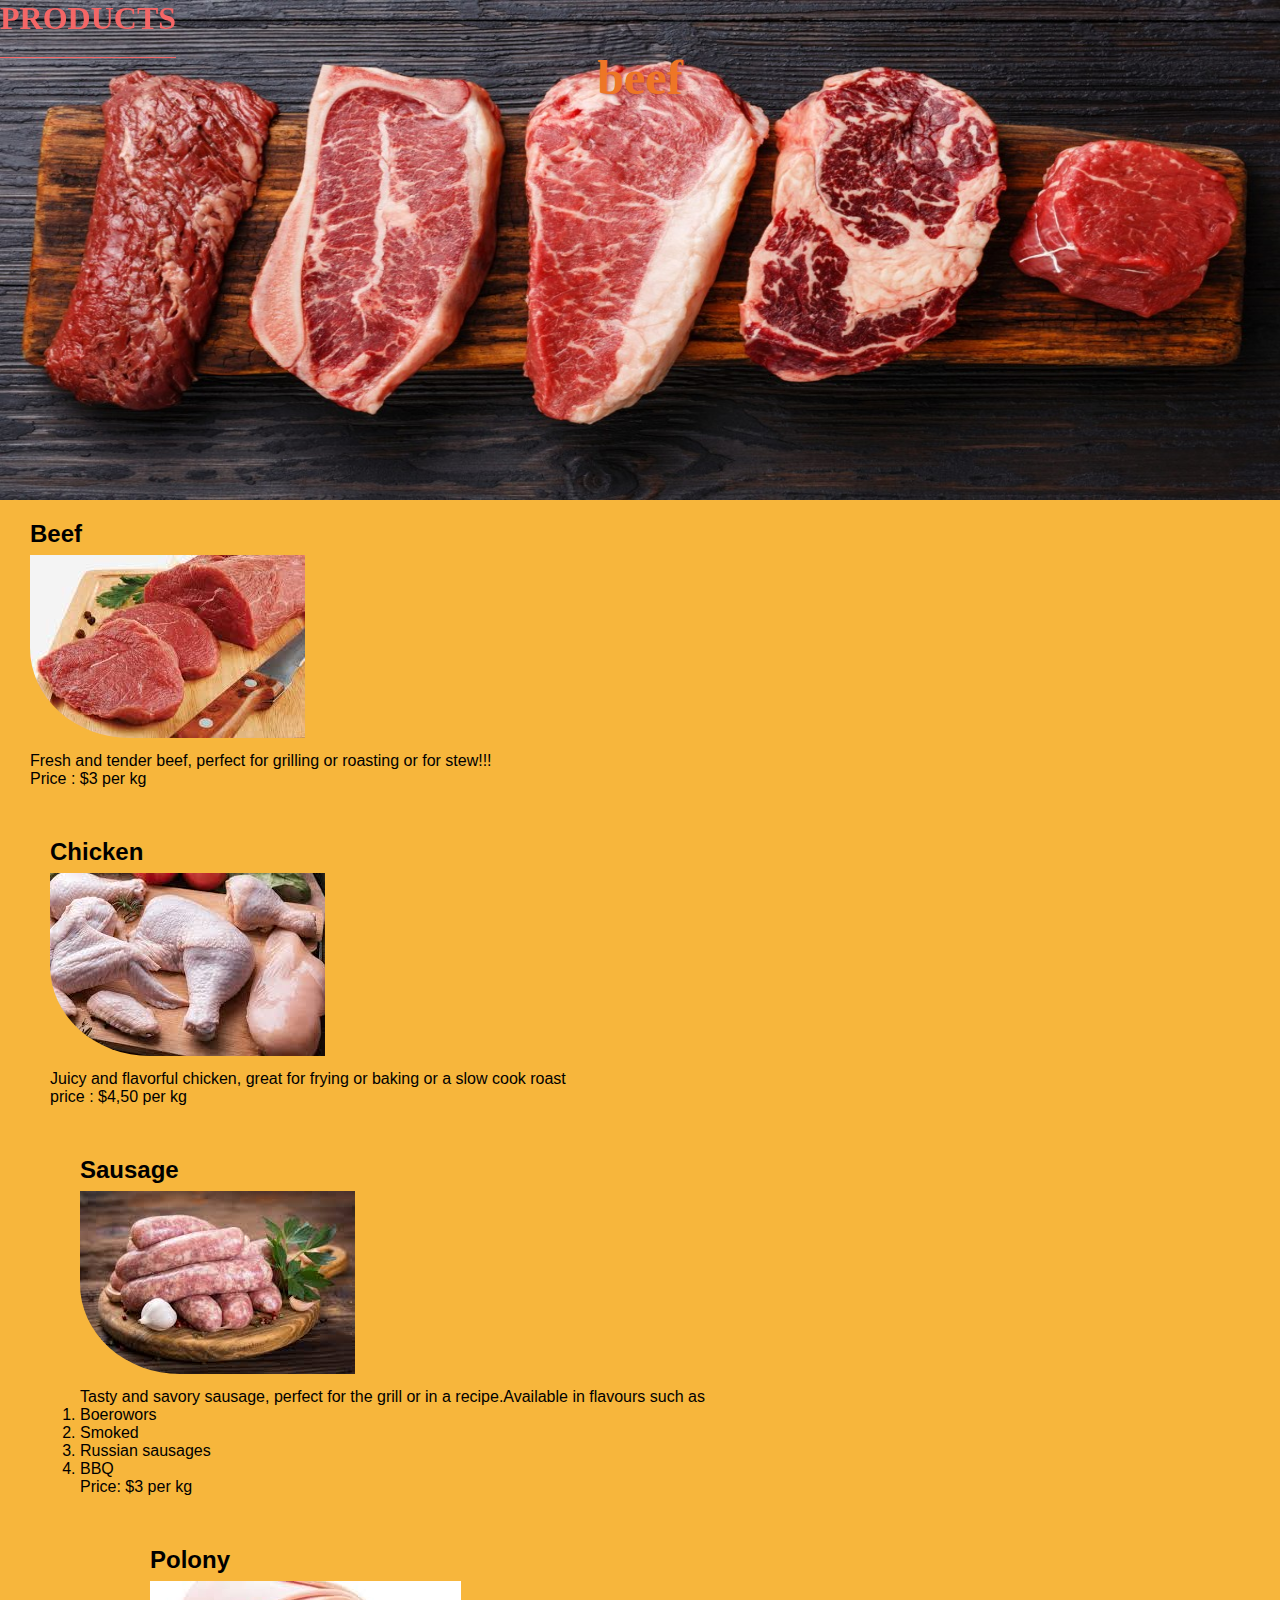
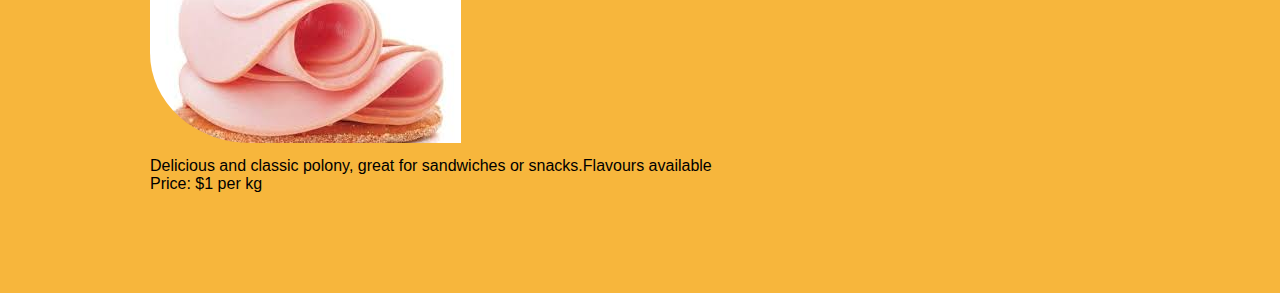
<file: Products/products.html>
<!DOCTYPE html>
<html lang="en">
<head>
	<meta charset="UTF-8">
	<meta name="viewport" content ="width=device-width",initial-scale="1.0">
	<title>Shamiso Farms - Products</title>
	<link rel="stylesheet" href="products.css">
</head>
<body>
	<h1 class="heading">PRODUCTS</h1>
<p>
	<div class="slider">
		<figure>
			<div class="slide">
				<h1>beef</h1>
				<img src="images/bg.jpg" alt="Beef">
				
			</div>
		
					<div class="slide">
						<h1>chicken</h1>
						<img src="images/chicken.jpg" alt="chicken">
						
					</div>
		
							<div class="slide">
								<h1>sausages</h1>
								<img src="images/sausage.jpg" alt="Sausage">
							</div>
							<div class="slide">
								<h1>polony</h1>
								<img src="images/polony.jpg" alt="polony">
							</div>
								
						
				
		</div>
		</figure>
			</div>
</p>
<p>
	
</p>
	
	<div class="product-grid">
			
		</div>
		<div class="product">

			<div class="beef">
				<h2>Beef</h2>
				<img class="image" src="images/beef.jpg" alt="Beef">
			<p>Fresh and tender beef, perfect for grilling or roasting or for stew!!!</p>
				<p>Price : $3 per kg </p>
				
			</div>


			<div class="chicken">
				<h2>Chicken</h2>
				<img class="image" src="images/chicken.jpg" alt="Chicken">
				<p>Juicy and flavorful chicken, great for frying or baking or a slow cook roast </p>
				<p>price : $4,50  per kg</p>
			</div>


			<div class="sausage">
				<h2>Sausage</h2>
				<img class="image" src="images/sausage.jpg" alt="Sausage">
				<p >Tasty and savory sausage, perfect for the grill or in a recipe.Available in flavours such as 
					<ol class="list">
						<li>Boerowors</li>
						<li>Smoked</li>
						<li>Russian sausages</li>
						<li>BBQ</li>
					</ol>
				</p>
				<p>Price: $3 per kg</p>
			</div>


			<div class="polony">
				<h2>Polony</h2>
				
				<img class="image" src="images/polony.jpg" alt="Polony">
				<p>Delicious and classic polony, great for sandwiches or snacks.Flavours available</p>
				<p>Price: $1 per kg </p
			</div>
			
		</div>
		
			
		
		
	</div>
</body>
</html>
</file>
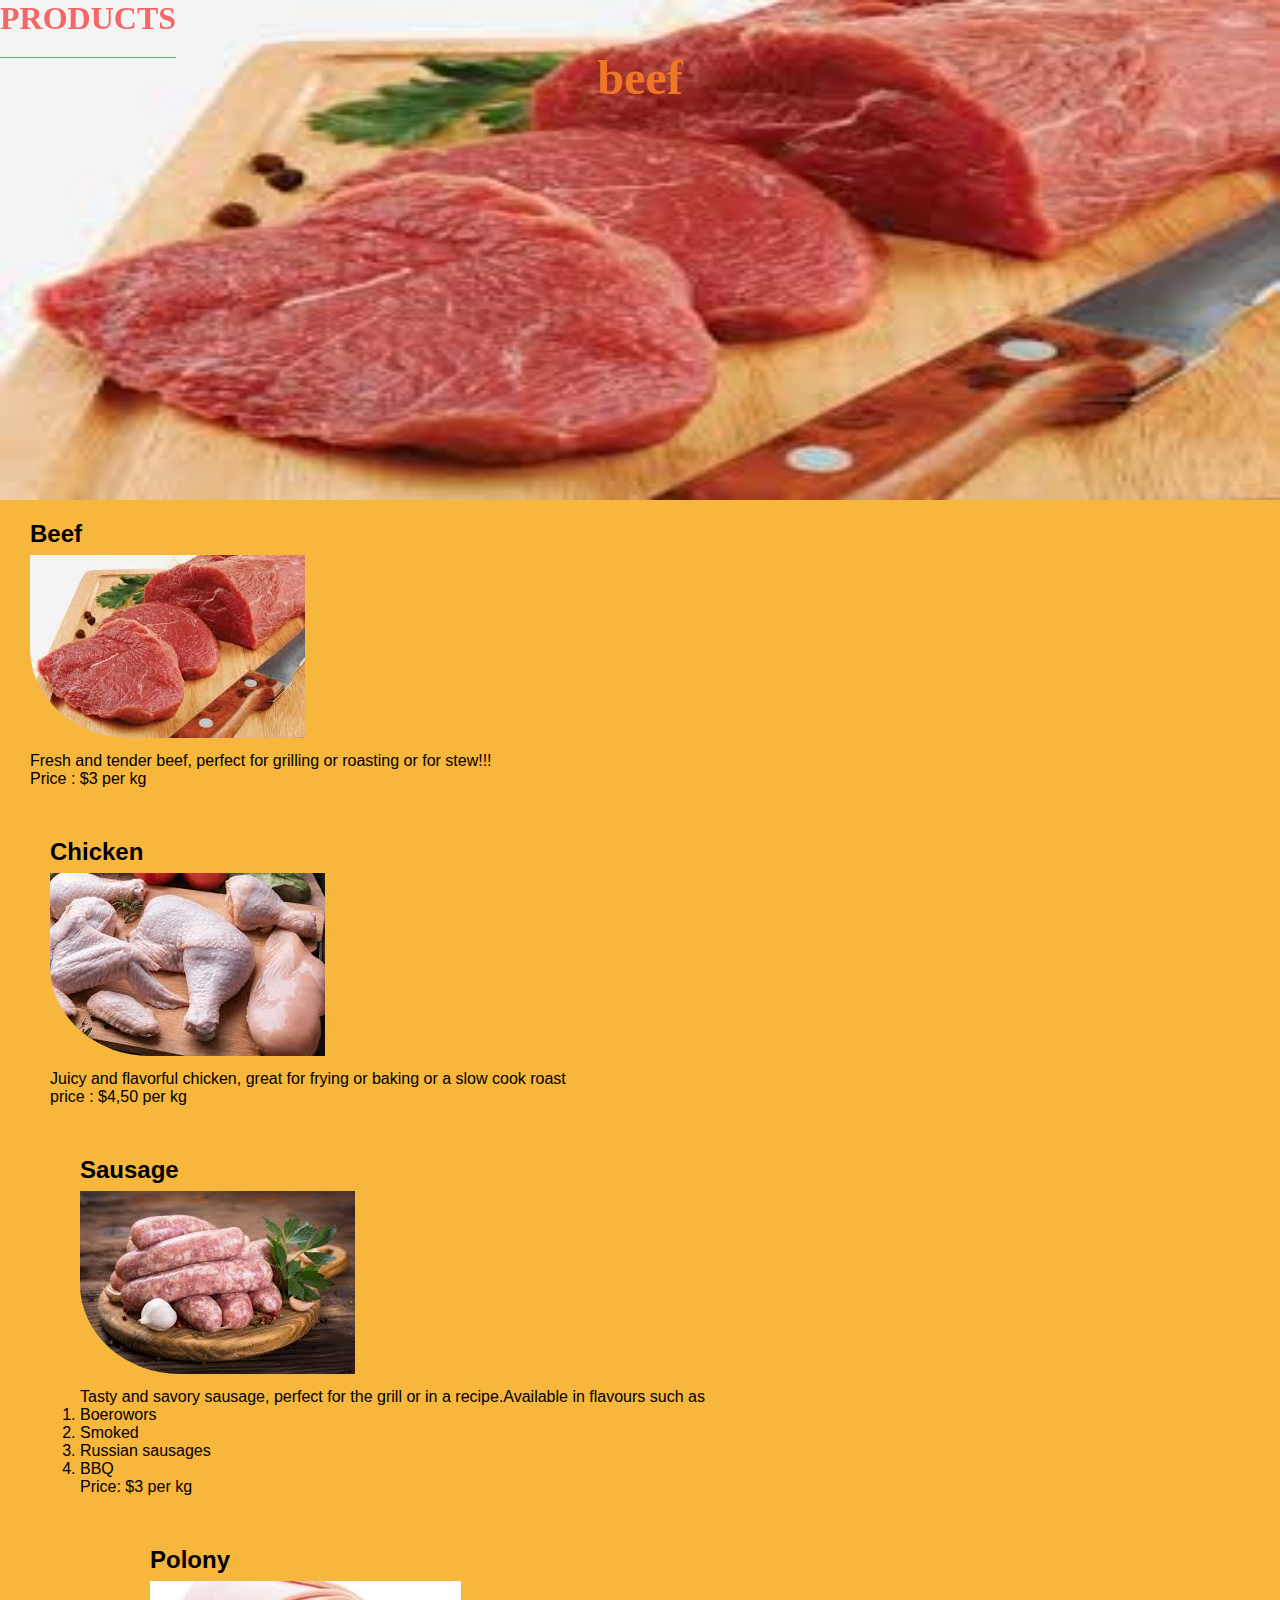
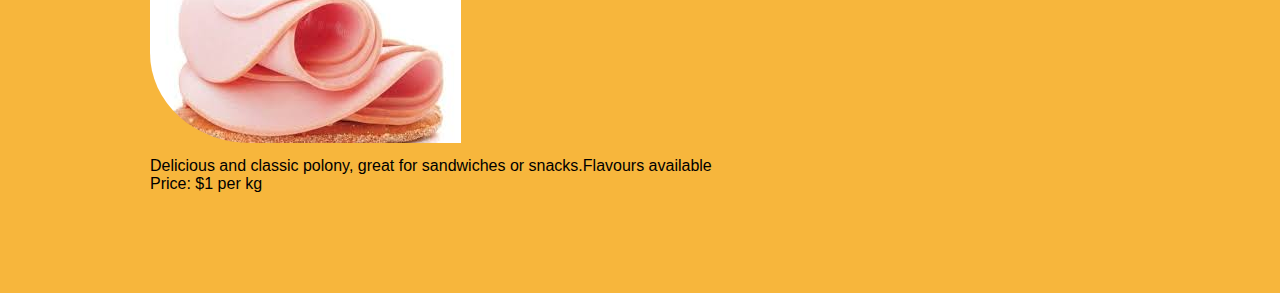
<file: Products/images/Products/products.html>
<!DOCTYPE html>
<html lang="en">
<head>
	<meta charset="UTF-8">
	<meta name="viewport" content ="width=device-width",initial-scale="1.0">
	<title>Shamiso Farms - Products</title>
	<link rel="stylesheet" href="products.css">
</head>
<body>
	<h1 class="heading">PRODUCTS</h1>
<p>
	<div class="slider">
		<figure>
			<div class="slide">
				<h1>beef</h1>
				<img src="images/beef.jpg" alt="Beef">
				
			</div>
		
					<div class="slide">
						<h1>chicken</h1>
						<img src="images/chicken.jpg" alt="chicken">
						
					</div>
		
							<div class="slide">
								<h1>sausages</h1>
								<img src="images/sausage.jpg" alt="Sausage">
							</div>
							<div class="slide">
								<h1>polony</h1>
								<img src="images/polony.jpg" alt="polony">
							</div>
								
						
				
		</div>
		</figure>
			</div>
</p>
<p>
	
</p>
	
	<div class="product-grid">
			
		</div>
		<div class="product">

			<div class="beef">
				<h2>Beef</h2>
				<img class="image" src="images/beef.jpg" alt="Beef">
			<p>Fresh and tender beef, perfect for grilling or roasting or for stew!!!</p>
				<p>Price : $3 per kg </p>
				
			</div>


			<div class="chicken">
				<h2>Chicken</h2>
				<img class="image" src="images/chicken.jpg" alt="Chicken">
				<p>Juicy and flavorful chicken, great for frying or baking or a slow cook roast </p>
				<p>price : $4,50  per kg</p>
			</div>


			<div class="sausage">
				<h2>Sausage</h2>
				<img class="image" src="images/sausage.jpg" alt="Sausage">
				<p >Tasty and savory sausage, perfect for the grill or in a recipe.Available in flavours such as 
					<ol class="list">
						<li>Boerowors</li>
						<li>Smoked</li>
						<li>Russian sausages</li>
						<li>BBQ</li>
					</ol>
				</p>
				<p>Price: $3 per kg</p>
			</div>


			<div class="polony">
				<h2>Polony</h2>
				
				<img class="image" src="images/polony.jpg" alt="Polony">
				<p>Delicious and classic polony, great for sandwiches or snacks.Flavours available</p>
				<p>Price: $1 per kg </p
			</div>
			
		</div>
		
			
		
		
	</div>
</body>
</html>
</file>
<file: Products/products.css>
*{
    margin: 0;
    padding: 0;
}
body{
    background-color: rgb(247, 182, 60);
}
.heading{
    text-align: center;
    padding-bottom: 20px;
    background-color: transparent;
    color: rgb(245, 102, 102);
    position: fixed;
    border-bottom: 1px solid;
    z-index: 1000;

}
.product{
    font-family: Arial, Helvetica, sans-serif;
    font-size: 16px;
}
.image {
    transition: transform 0.2s ease-in-out;
    border-end-start-radius: 100px;
    padding-top: 7px;
    padding-bottom: 10px;
  }
  .beef{
    padding-top: 20px;
    padding-bottom: 30px;
    padding-left: 30px;
  }
  .chicken{
   
        padding-top: 20px;
        padding-bottom: 30px;
        padding-left: 50px;
  }
  .sausage{
    padding-top: 20px;
    padding-bottom: 30px;
    padding-left: 80px;
  }
  .polony{
    padding-top: 20px;
    padding-bottom: 100px;
    padding-left: 150px;
  }
  
  .image:hover {
    transform: scale(1.3);
  }
  .list{
    transition: transform 0.2s ease-in-out;
  }
  .list:hover{
    transform: translate(10px);
  }

.slider{
    position: relative;
    width: 100%;
    height: 500px;
    overflow: hidden;
}
figure{
    position: absolute;
    left: 0;
    top: 0;
    width: 400%;
    animation: 20s slide infinite;
 

}
.slide{
    position: relative;
    width: 25%;
    float: left;
    background-size: cover;
    background-position: center;
    transition: transform 10s ease-in-out;
    

}
.slide h1{
    position: absolute;
    font-size: 3em;
    width: 100%;
    text-align: center;
    margin-top: 50px;
    color: rgb(238, 118, 38);
    text-shadow: 1px 1px 2px rgba(146, 36, 36, 0.5);
}
.slide img{
    width:100%;
    height: 500px;
    padding-bottom: 20px;
}
@keyframes slide{
0%{
    left: 0;
}
10%{
    left: 0;
}
20%{
    left: -100%;
}
30%{
    left: 100%;
}
40%{
    left: 200%;

}
50%{
    left: 200%;
}
55%{
    left: -300%;
}
65%{
    left: -300%;
}
66%{
    left: -200%;
}
74%{
    left: -200%;
}
75%{
    left: -100%;

}
85%{
    left: -100%;
}
90%{
    left: 0;

}
100%{
    left: 0;
}
}
</file>
<file: Products/images/Products/products.css>
*{
    margin: 0;
    padding: 0;
}
body{
    background-color: rgb(247, 182, 60);
}
.heading{
    text-align: center;
    padding-bottom: 20px;
    background-color: transparent;
    color: rgb(245, 102, 102);
    position: fixed;
    border-bottom: 1px solid;
    z-index: 1000;

}
.product{
    font-family: Arial, Helvetica, sans-serif;
    font-size: 16px;
}
.image {
    transition: transform 0.2s ease-in-out;
    border-end-start-radius: 100px;
    padding-top: 7px;
    padding-bottom: 10px;
  }
  .beef{
    padding-top: 20px;
    padding-bottom: 30px;
    padding-left: 30px;
  }
  .chicken{
   
        padding-top: 20px;
        padding-bottom: 30px;
        padding-left: 50px;
  }
  .sausage{
    padding-top: 20px;
    padding-bottom: 30px;
    padding-left: 80px;
  }
  .polony{
    padding-top: 20px;
    padding-bottom: 100px;
    padding-left: 150px;
  }
  
  .image:hover {
    transform: scale(1.3);
  }
  .list{
    transition: transform 0.2s ease-in-out;
  }
  .list:hover{
    transform: translate(10px);
  }

.slider{
    position: relative;
    width: 100%;
    height: 500px;
    overflow: hidden;
}
figure{
    position: absolute;
    left: 0;
    top: 0;
    width: 400%;
    animation: 20s slide infinite;
 

}
.slide{
    position: relative;
    width: 25%;
    float: left;
    background-size: cover;
    background-position: center;
    transition: transform 10s ease-in-out;
    

}
.slide h1{
    position: absolute;
    font-size: 3em;
    width: 100%;
    text-align: center;
    margin-top: 50px;
    color: rgb(238, 118, 38);
    text-shadow: 1px 1px 2px rgba(146, 36, 36, 0.5);
}
.slide img{
    width:100%;
    height: 500px;
    padding-bottom: 20px;
}
@keyframes slide{
0%{
    left: 0;
}
10%{
    left: 0;
}
20%{
    left: -100%;
}
30%{
    left: 100%;
}
40%{
    left: 200%;

}
50%{
    left: 200%;
}
55%{
    left: -300%;
}
65%{
    left: -300%;
}
66%{
    left: -200%;
}
74%{
    left: -200%;
}
75%{
    left: -100%;

}
85%{
    left: -100%;
}
90%{
    left: 0;

}
100%{
    left: 0;
}
}
</file>
